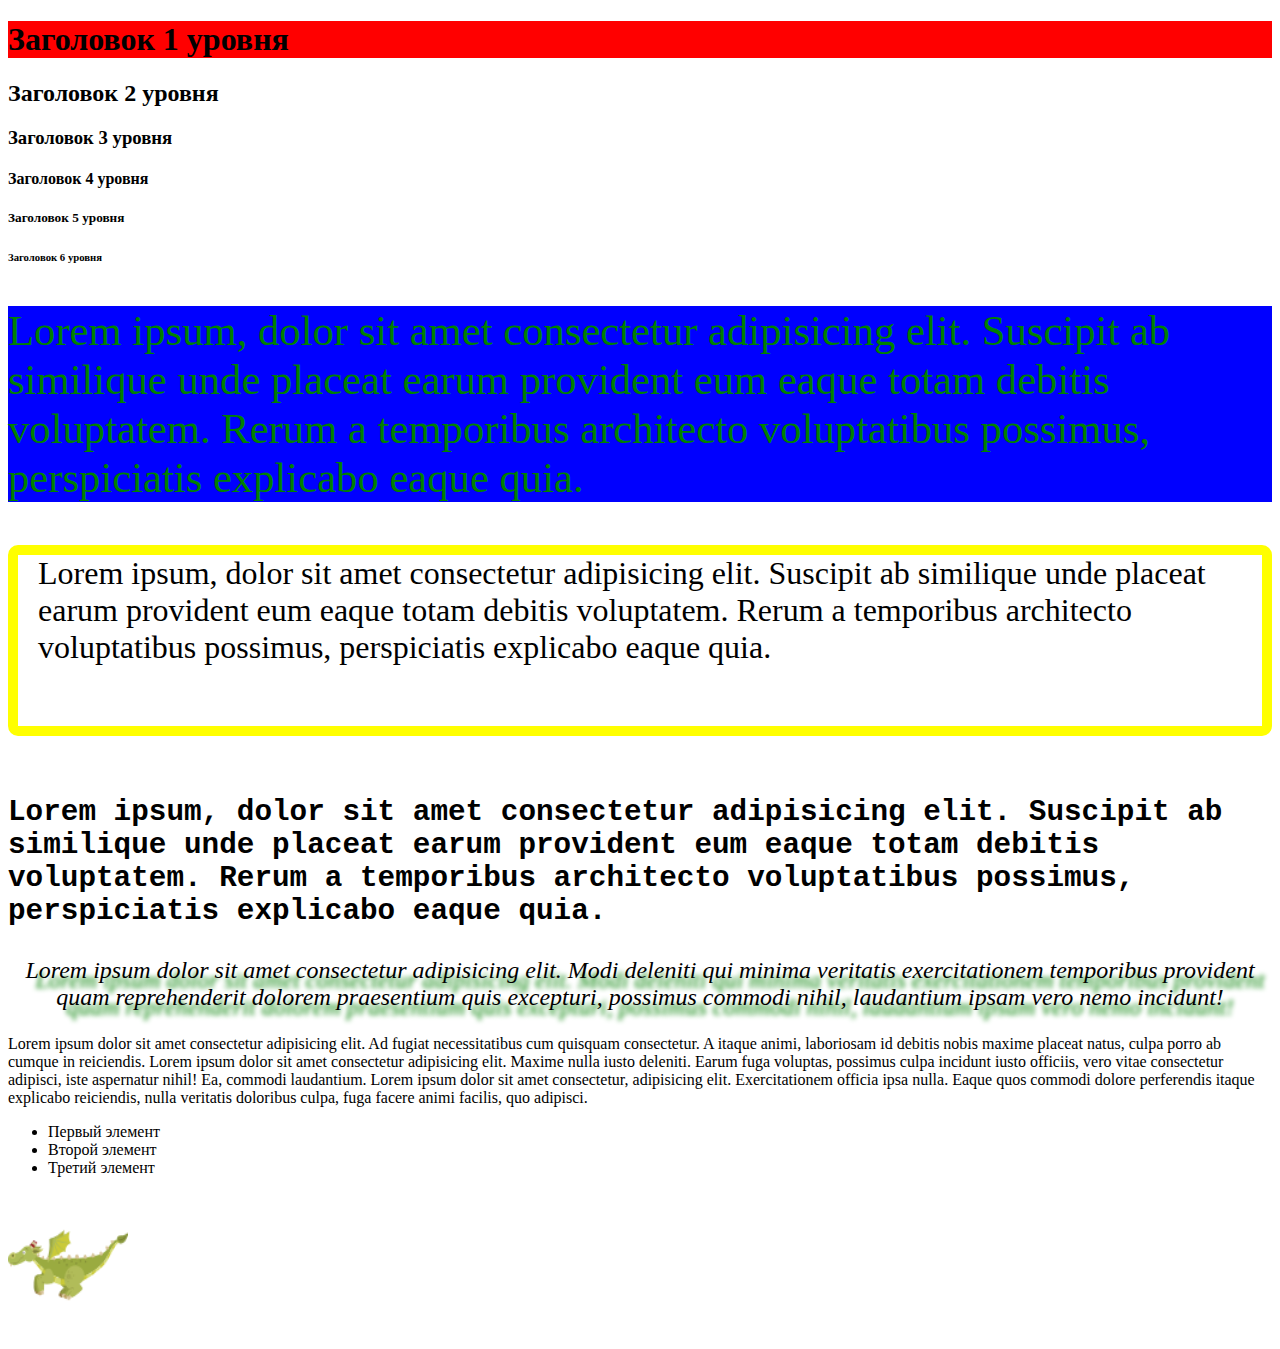
<file: index.html>
<!DOCTYPE html>
<html lang="en">
<head>
    <meta charset="UTF-8">
    <meta name="viewport" content="width=device-width, user-scalable=no, initial-scale=1.0">
    <meta  http-equiv="X-UA-Compatible" content="ie=edge">
    <link rel="stylesheet" href="styles.css">
    <title>World</title>
</head>
<body>
    <h1>Заголовок 1 уровня</n1>
    <h2>Заголовок 2 уровня</n2>
    <h3>Заголовок 3 уровня</h3>
    <h4>Заголовок 4 уровня</h4>
    <h5>Заголовок 5 уровня</h5>
    <h6>Заголовок 6 уровня</h6>
    <p class='paragraph-1'>
        Lorem ipsum, dolor sit amet consectetur adipisicing elit. Suscipit ab similique unde placeat earum provident eum eaque totam debitis voluptatem. Rerum a temporibus architecto voluptatibus possimus, perspiciatis explicabo eaque quia.
    </p>
    <p class='paragraph-2'>
        Lorem ipsum, dolor sit amet consectetur adipisicing elit. Suscipit ab similique unde placeat earum provident eum eaque totam debitis voluptatem. Rerum a temporibus architecto voluptatibus possimus, perspiciatis explicabo eaque quia.
    </p>
    <p class='paragraph-3'>
        Lorem ipsum, dolor sit amet consectetur adipisicing elit. Suscipit ab similique unde placeat earum provident eum eaque totam debitis voluptatem. Rerum a temporibus architecto voluptatibus possimus, perspiciatis explicabo eaque quia.
    </p>
    <p class="paragraph-4">
         Lorem ipsum dolor sit amet consectetur adipisicing elit. Modi deleniti qui minima veritatis exercitationem temporibus provident quam reprehenderit dolorem praesentium quis excepturi, possimus commodi nihil, laudantium ipsam vero nemo incidunt! 
        
    </p>
    <div>

    <span>
        Lorem ipsum dolor sit amet consectetur adipisicing elit. Ad fugiat necessitatibus cum quisquam consectetur. A itaque animi, laboriosam id debitis nobis maxime placeat natus, culpa porro ab cumque in reiciendis.
    </span>

    <span>
        Lorem ipsum dolor sit amet consectetur adipisicing elit. Maxime nulla iusto deleniti. Earum fuga voluptas, possimus culpa incidunt iusto officiis, vero vitae consectetur adipisci, iste aspernatur nihil! Ea, commodi laudantium.
    </span>

    <span>
        Lorem ipsum dolor sit amet consectetur, adipisicing elit. Exercitationem officia ipsa nulla. Eaque quos commodi dolore perferendis itaque explicabo reiciendis, nulla veritatis doloribus culpa, fuga facere animi facilis, quo adipisci.
    </span>

    </div>
    <ul>
        <li>Первый элемент</li>
        <li>Второй элемент</li>
        <li>Третий элемент</li>
    </ul> 
    <img  src="dragon.png" width="120" height="130" vspace="7">   
</body>
</html>
</file>
<file: styles.css>
h1 {
    background-color: red;
}

.paragraph-1{
    background-color: blue;
    font-size: 32pt;
    color: green;
    
}

.paragraph-2 {
    border: 10px solid yellow;
    border-radius: 10px;
    margin-bottom: 60px;
    font-size: 24pt;
    padding-bottom: 60px;
    padding-left: 20px;
}


.paragraph-3 {
    font-weight:bold ;
    font-size: 22pt ;
    font-family: 'Courier New' ;
}

.paragraph-4 {
    text-align: center;
    font-size: 24px;
    font-style: oblique;
    text-shadow: 10px 10px 5px green  ;
}
</file>
